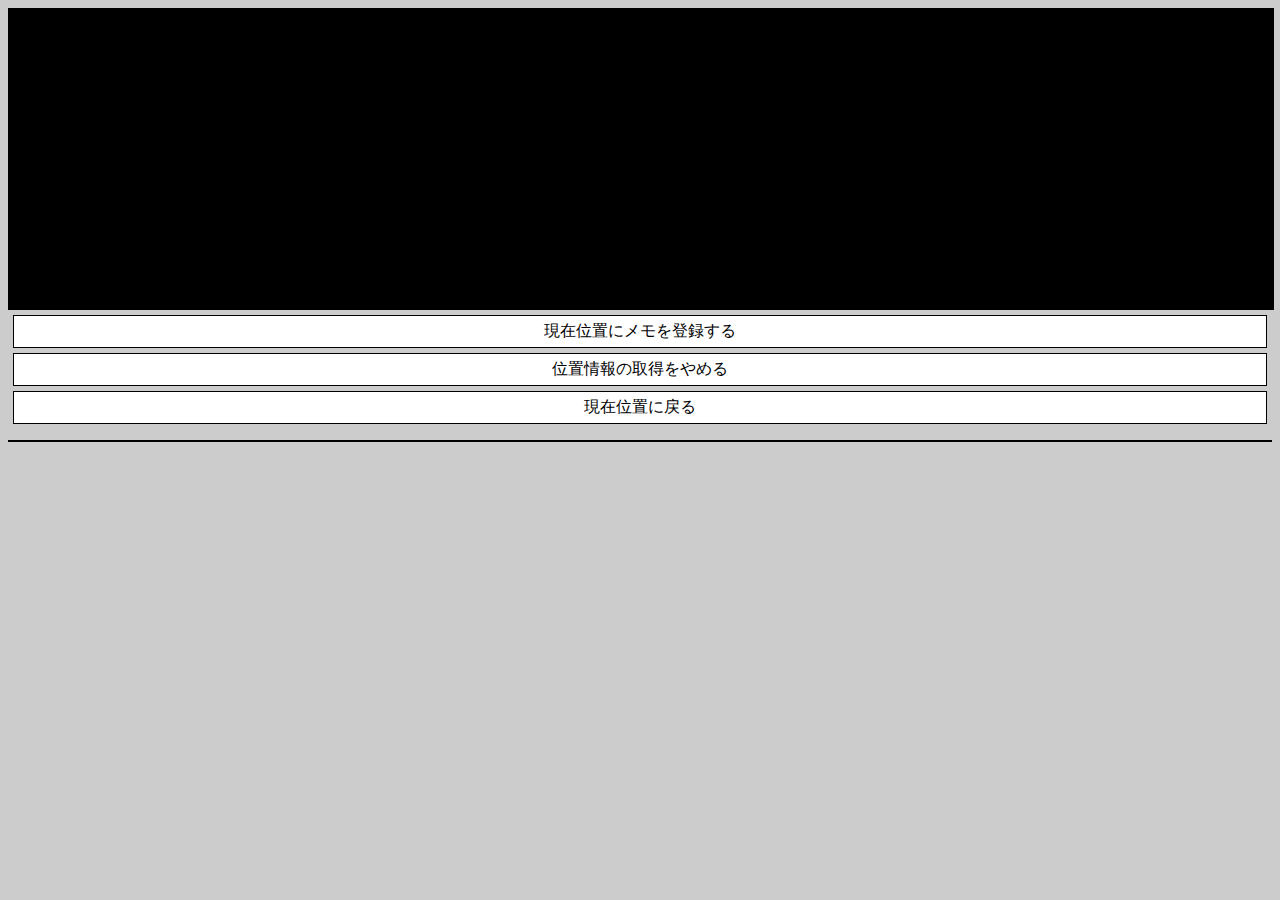
<file: Smartphone/album/index.html>
<!DOCTYPE html>
<html>
<head>
<meta charset="UTF-8" />
<meta name="viewport" content="width=device-width, initial-scale=1.0" />
<title>I226 レーヒコイグエン’</title>
<link rel="stylesheet" href="css/main.css" />
<script src="js/index.js"></script>
<script>
</script>
</head>
<body>
<div id="result">
</div>
<div id="menu">
  <a href="input.html" class="btnmenu">現在位置にメモを登録する</a>
  <a href="#" id="stopwatch" class="btnmenu">位置情報の取得をやめる</a>
  <a href="#" id="showcurrent" class="btnmenu">現在位置に戻る</a>
</div>
<ul id="list">
</ul>
</body>
</html>
</file>
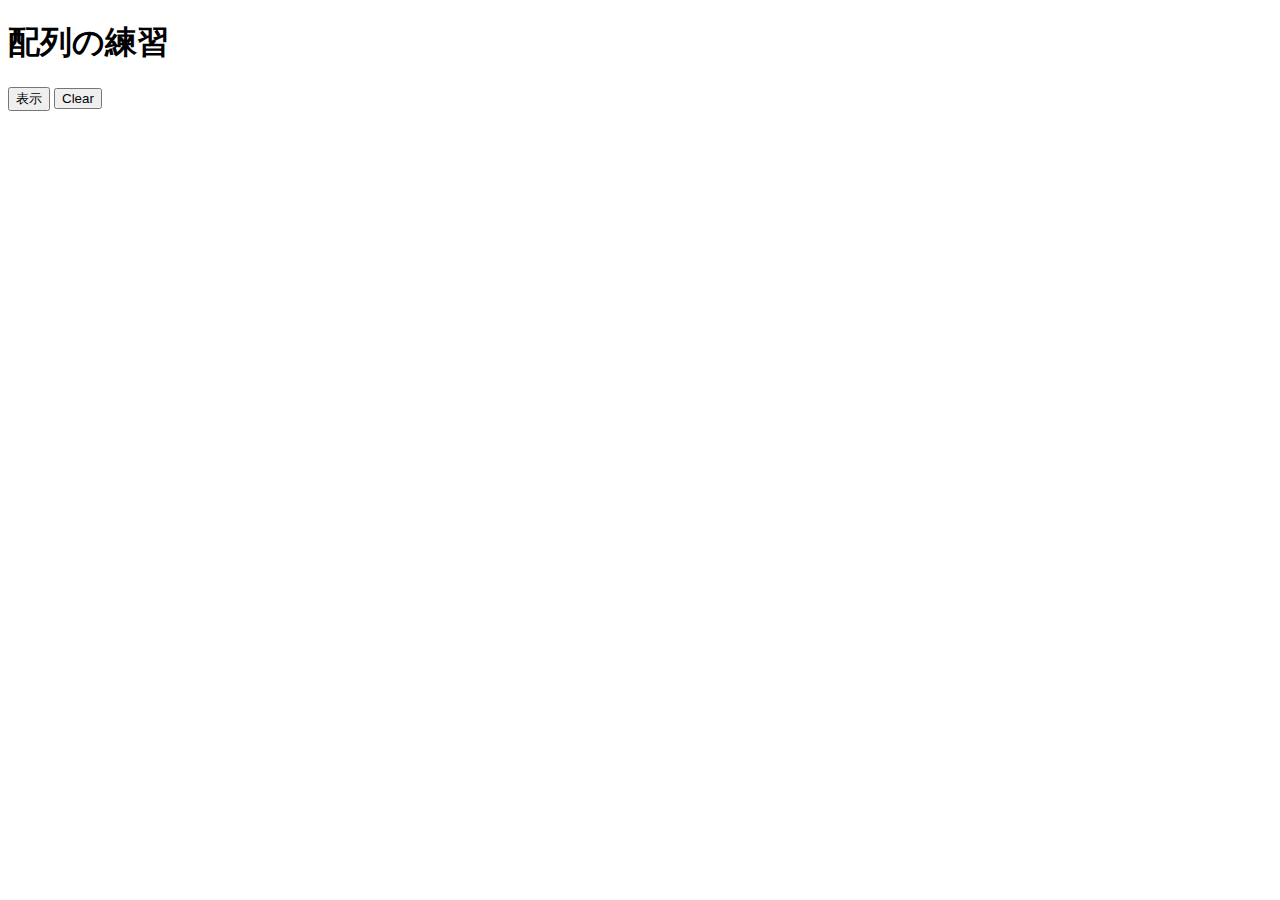
<file: Smartphone/album/array.html>
<!DOCTYPE html>
<html>
<head>
<meta charset="UTF-8" />
<meta name="viewport" content="width=device-width, initial-scale=1.0" />
<title>H200 スンダイハナコ</title>
<script src="js/array.js"></script>

</head>
<body>
<div>
<h1>配列の練習</h1>
<button id="dsp">表示</button>
<button id="clr">Clear</button>
<p id="result"></p>
</div>
</body>
</html>
</file>
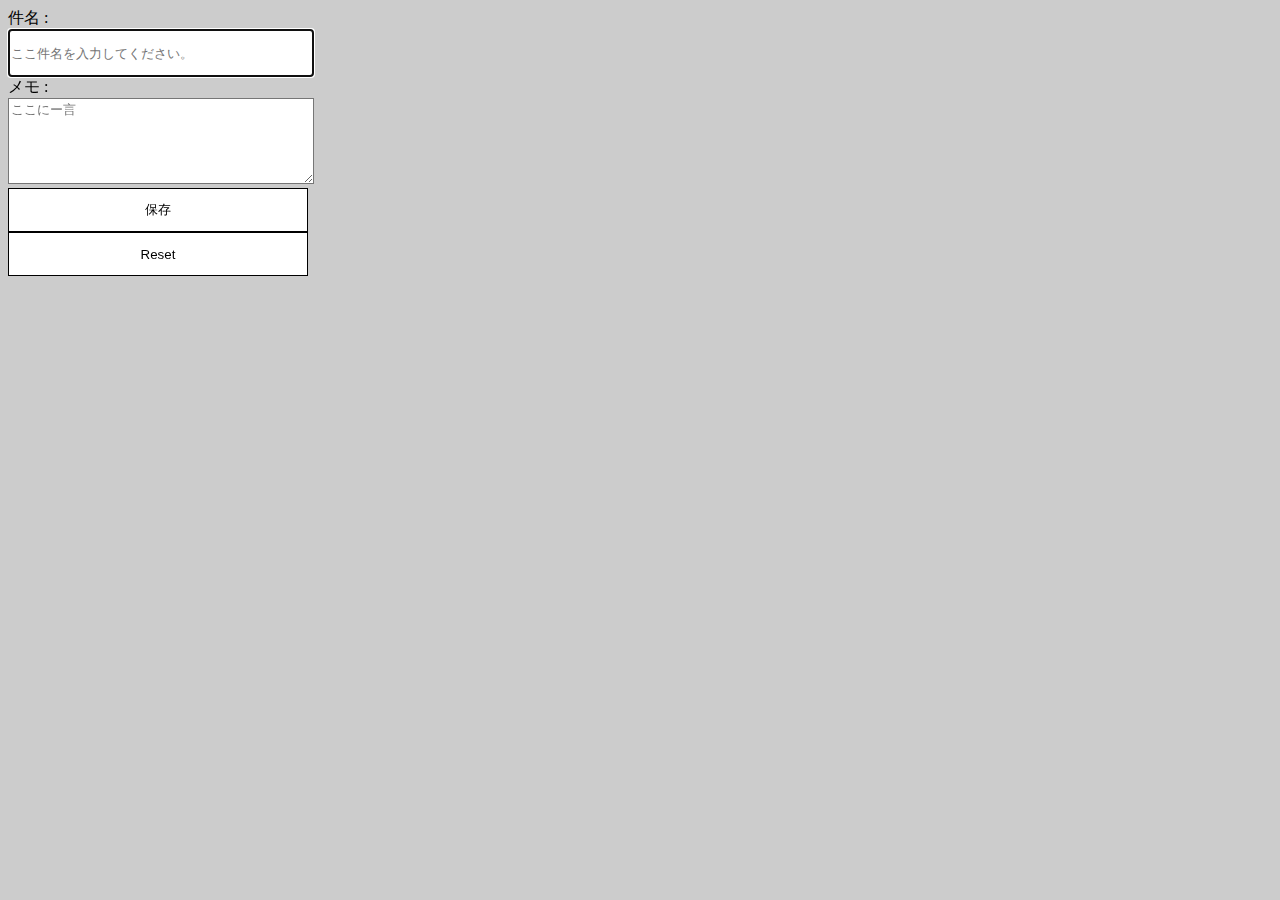
<file: Smartphone/album/input.html>
<!DOCTYPE html>
<html>
<head>
<meta charset="UTF-8" />
<meta name="viewport" content="width=device-width, initial-scale=1.0" />
<title>177166 レーヒコイグエン</title>
<link rel="stylesheet" href="css/main.css" />
    <script src="js/input.js"></script>
</head>
<body>
<form>
<div class="field">
  <lable>件名 : <br />
    <input id="subject" type="text" size="30"
     autofocus required placeholder="ここ件名を入力してください。" /></label>
</div>
<div class="field">
 <lable>メモ :<br />
 <textarea id="memo" cols="30" row="25" required placeholder="ここにー言" 
   placeholded=”ひとことメモを入力してください。"></textarea></lable>
</div>
                                 
<div class="field">
  <input id="save" type="submit" class"twn" value="保存" /><br />
  <input id="cancel" type="reset" class="btn" value"キャンセル" />
</div>
</form>
</body>
</html>
</file>
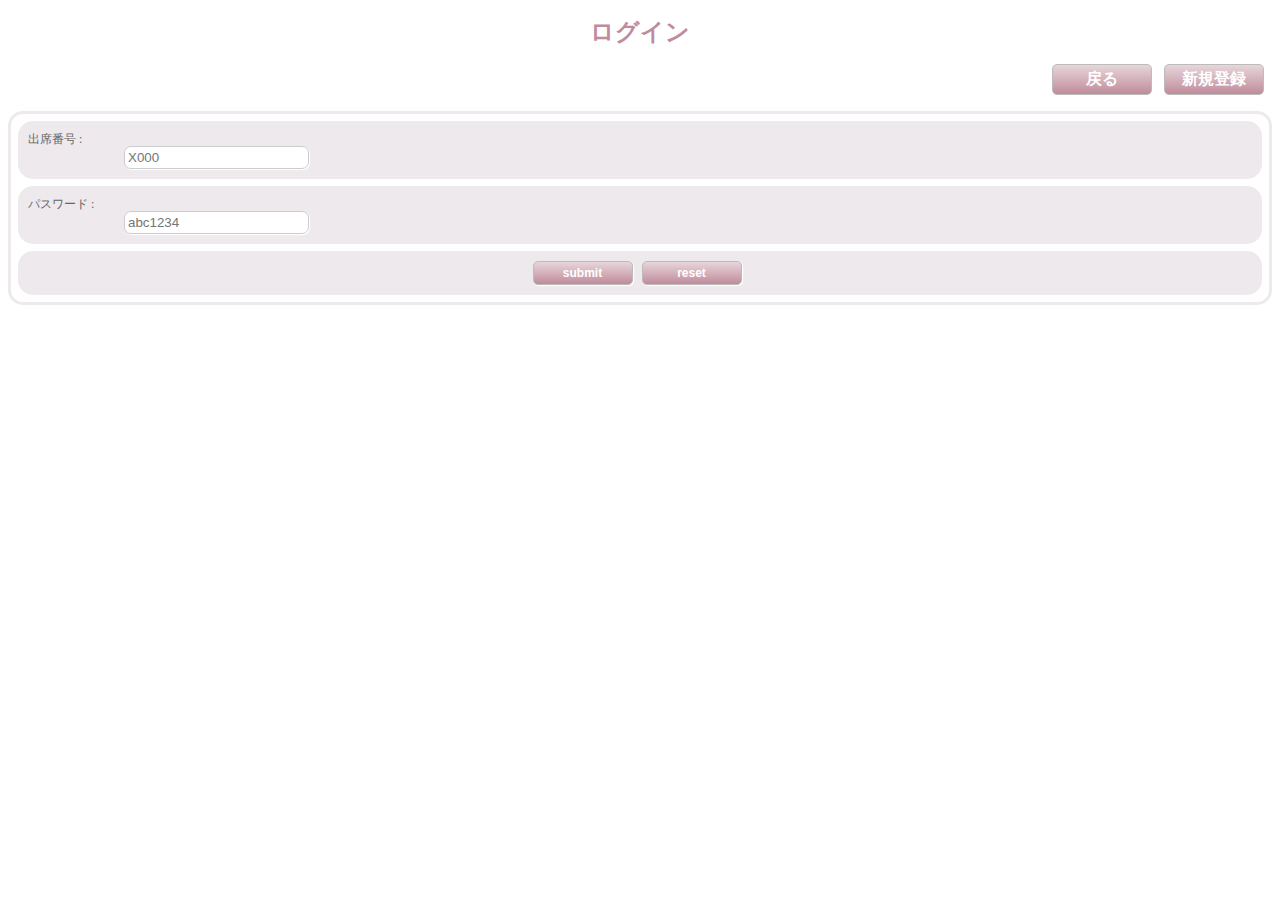
<file: Smartphone/album/login.html>
<!DOCTYPE html>
<html>
<head>
<meta charset="UTF-8" />
<meta name="viewport" content="width=device-width, initial-scale=1.0" />
<title>s177166　レーヒコイグエン</title>
<link rel="stylesheet" href="css/form.css" />
</head>
<body>
<h1>ログイン</h1>
  
    <p class="right">
        <input type="button" value="戻る" onclick="history.back()"> 
        
        <input type="button" value="新規登録" onclick="location.href='regist.html'"> 
    </p>
 
<form>
        
    <p>
        <label><span>出席番号 :</span><br>
        <input type="text"
               name="name"
               maxlength="4"
               pattern="[A-Z]{1}[0-9]{3}"
               title="英字１文字+数字３文字"
               placeholder="X000" required>
               
        </label>
    </p>
        
    <p>
        <label><span>パスワード :</span><br>
     <input type="password"
            name="password"
            maxlength="20" 
            pattern="[A-Za-z0-9]{7,}"
            title="半角英数7文字以上20文字以下。"
            placeholder="abc1234" required>
     </label>
    </p>
        
    <p>
            
        <input type="submit" value="submit">
        <input type="reset" value="reset">
    </p>
  </form>
 </body>
</html>
</file>
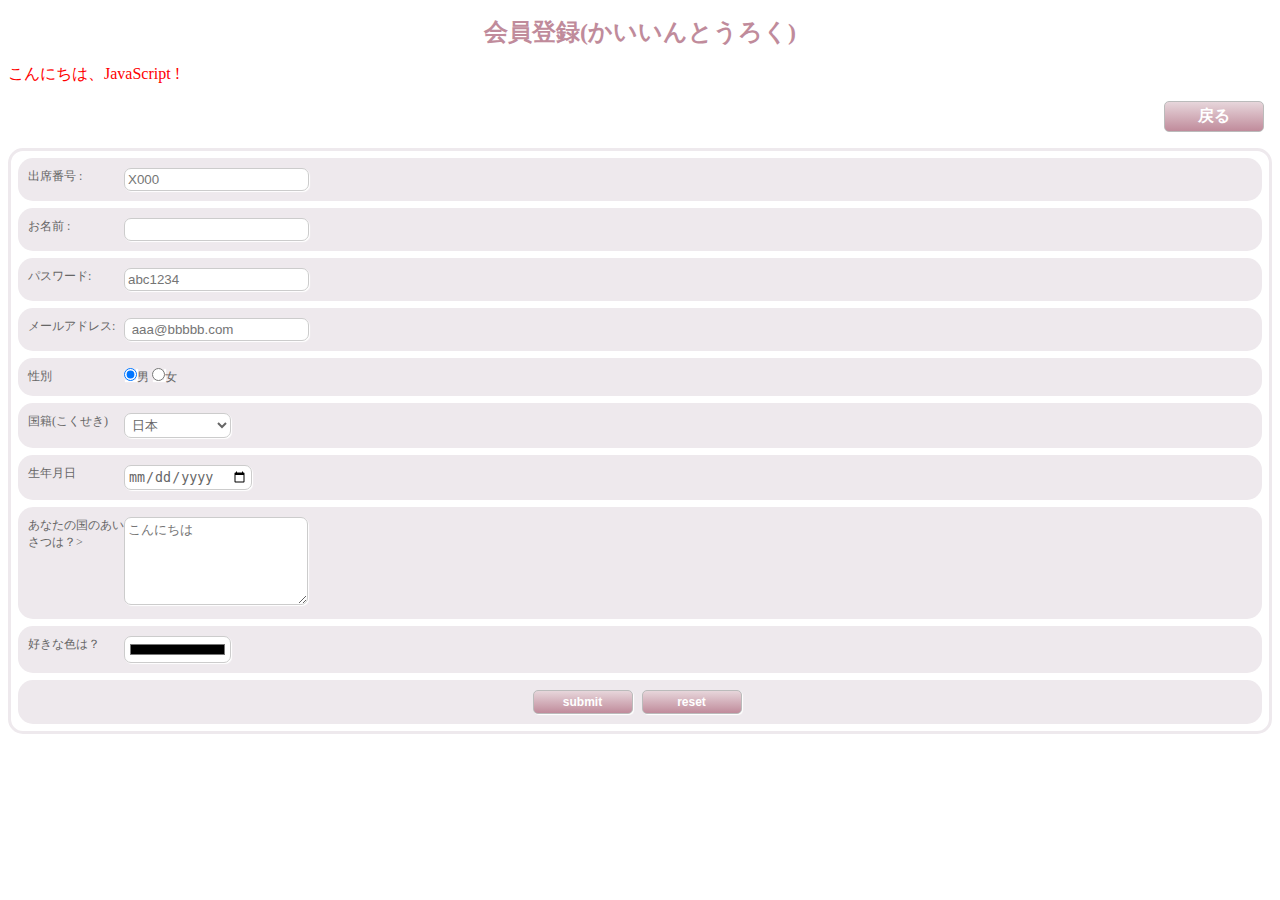
<file: Smartphone/album/regist.html>
<!DOCTYPE html>
<html>
<head>
<meta charset="UTF-8" />
<meta name="viewport" content="width=device-width, initial-scale=1.0" />
<title>177166 レーヒコイグエン</title>
<link rel="stylesheet" href="css/form.css" />
<script src="js/regist.js"></script>

</head>

<body>
<!-- ↓ここに入力 -->
<h1>会員登録(かいいんとうろく)</h1>
    <div id="result"></div>
    
<p class="right">
    <input type="button" value="戻る" onclick="history.back()">

<form>
    
<p>
    
 <label><span>出席番号 :</span>
 <input type="text"
        name="name"
        maxlength="4"
        pattern="[A-Z]{1}[0-9]{3}"
        title="英字１文字+数字３文字"
        placeholder="X000"
        required>
 </label>
</p>
<p>
<label><span>お名前 :</span>
<input type ="text" name="name" maxlength="30" required placeholder>
</label>
</p>
<p>
<label><span>パスワード:</span>
<input type="password"
       name="password"maxlength="20"
       required
       pattern="[a-z]{7}[0-9]{20}"
       title="半角英数7文字以上20文字以下。"
       placeholder="abc1234" required>
</label>
</p>
<p>
<label><span>メールアドレス:</span>
<input type="email" name="email" maxlength="30"
title="aaabbb.comのような形で記入ください。"
       placeholder=" aaa@bbbbb.com" required>
</label>
</p>
<p>
<label><span>性別</span>
<span class="radio">
<label> <input type="radio" name="gender"value="male" checked>男</label>
<label> <input type="radio" name="gender"value="female">女</label>
</span>
</label>
</p>
<p>
<label>
<span>国籍(こくせき)</span>
<select name="nationality">
<option value="japan">日本</option>
<option value="bangladesh">バングラデシュ</option>
<option value="china">中国"</option>
<option value="korea">韓国</option>
<option value="mongolia">モンゴル</option>
<option value="myanmar">ミャンマー</option>
<option value="nepal">ネパール</option>
<option value="srilanka">スリランカ</option>
<option value="taiwan">台湾</option>
<option value="vietnam">べトナム</option>
</select>
</label></p>
<p>
<label>
<span>生年月日</span>
<input type="date" name="date"  max="1970/04/01" min="2000/04/30"><required>
</label>
</p>
<p>
<label>
<span>あなたの国のあいさつは？></span>
    <textarea name="greeting" class="txtfield" placeholder="こんにちは"></textarea>
</label>
</p>
<p>
<label>
<span>好きな色は？</span>
<span>
<input type="color" name="color" list="colorType" value="#000000">
<datalist id="colorType">
<option value="#000000"></option>
<option value="#FF0000"></option>
<option value="Red"></option>
</datalist>
</span>
</label>
</p>
<p>
<input type="submit" value="submit">
<input type="reset" value="reset">
</p>
</form>

</body>
</html>
</file>
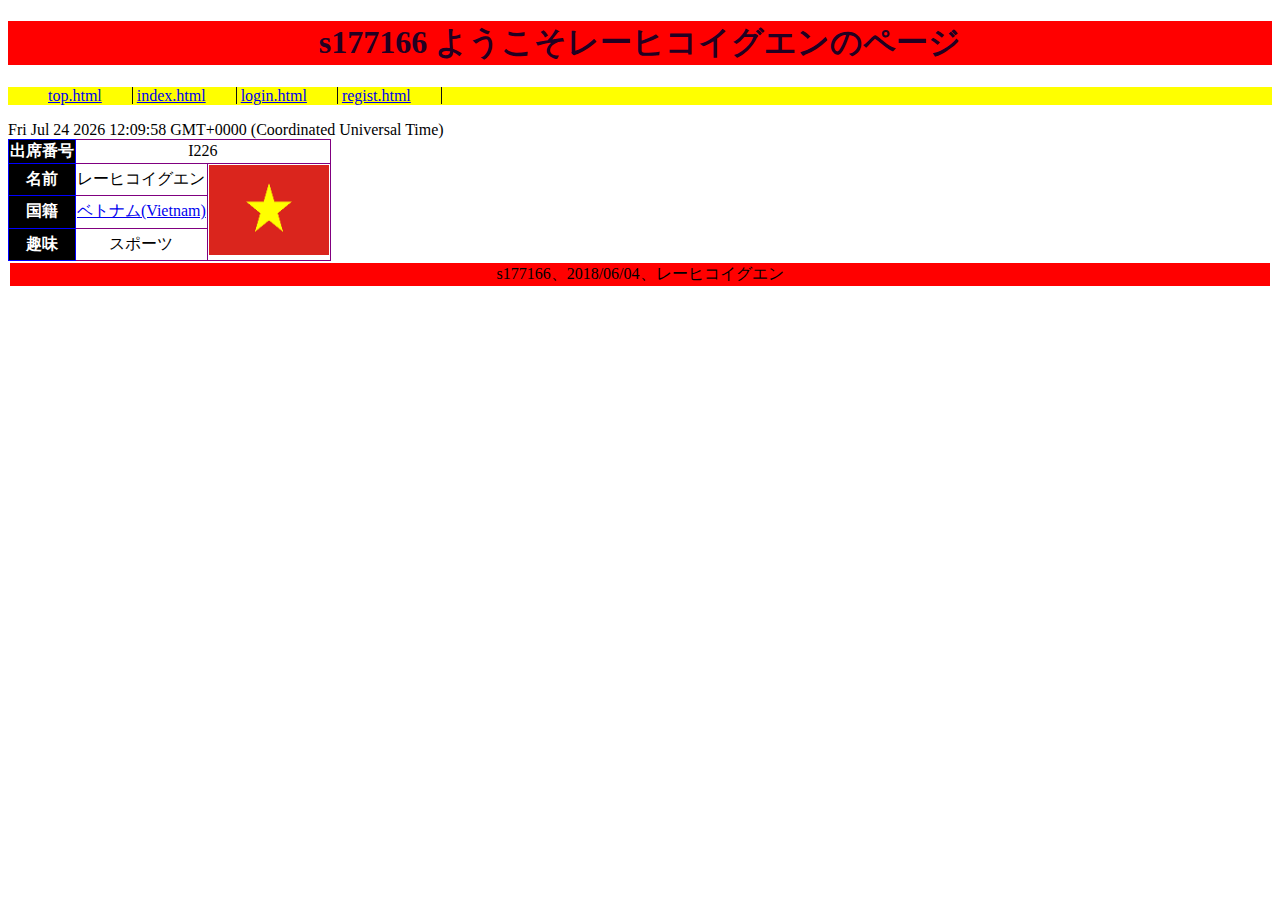
<file: Smartphone/album/top.html>
<!DOCTYPE html>
<html>
<head>
<meta charset="UTF-8" />
<meta name="viewport" content="width=device-width, initial-scale=1.0"/>
<title>177166 レーヒコイグエン</title>
<link rel="stylesheet" href="css/top.css" />
<script src="js/top.js"></script>

</head>
<body>
<div>
 <header>
   <h1>s177166 ようこそレーヒコイグエンのページ</h1>
    
   <ul>
    <li><a href=top.html>top.html</a></li>
    <li><a href=index.html>index.html</a></li>
    <li><a href=login.html>login.html</a></li>
    <li><a href=regist.html>regist.html</a></li>
   </ul>
 </header>
 <div id="addDate"></div>

 <div id="content">
  <table>
    <tr><th>出席番号</th><td colspan=2>I226</td></tr>
    <tr><th>名前</th><td>レーヒコイグエン</td><td rowspan=3><img src="image/vietnam.png" height=90 width=120>
  </td></tr>
    <tr><th>国籍</th><td><a href="http://google.com/">ベトナム(Vietnam)<a></td></tr>
    <tr><th>趣味</th><td>スポーツ</td></tr>
  </table>
    <!--content-->
</div>
 
 <footer>
 s177166、2018/06/04、レーヒコイグエン
 </footer>

</body>
</html>
</file>
<file: Smartphone/album/css/main.css>
body{
background-color: #ccc;
}

#result {
background-image: url(z:/Smartphone/album/image/bg.gif);
background-color: black;
border: solid 1px #000;
width: 100%;
height: 300px;
}

.btnmenu {
 margin: 5px;
 padding: 5px;
 color: black;
 display: block;
 text-align: center;
 text-decoration: none;
 border-width: 1px;
 border-style: solid;
 border-color: black;
 background-color: white;
}

#list{
 padding: 0px;
 border-width: 1px;
 border-style: solid;
 background-color: white;
}

#list > li {
 padding : 10px 5px 10px 19px;
 list-style: none;
 border-bottom-color: #ccc;
 border-bottom-width: 1px;
 border-bottom-style: solid;
}
#list a{
 color: black;
 text-decoration: none;
}

input, textarea {
 border-width: 1px;
 border-style: solid;
 background-color: white;
 color: black;
 width: 300px;
 height: 44px;
}

textarea {
 height: 80px;
}
</file>
<file: Smartphone/album/css/form.css>
h1{
font-size:1.5em;
font-family: serif;
color: #c08B9B;
text-align: center;    
}

p.right{
    text-align: right;
}


form{
    color: #666;
    padding: 7px;
    margin-bottom: 15px;
    border: 3px solid #EEE9ED;
    border-radius: 15px;
}

form p{
    margin: 7px 0 0;
    padding: 10px;
    font-size: 12px;
    background: #EEE9ED;
    overflow: hidden;
    clear: left;
    border-radius: 15px;
}

form p:first-child{
    margin: 0;
    
    
}

form p:last-child{
    text-align: center;
}

form p span {
    width: 8em;
    margin: 0px;
    display: block;
    float: left;
}

form p label input, .txtfield, form p select{
    widows: 16em;
    padding: 3px;
    margin: 0px;
    color: #666;
    border: solid 1px #ccc;
    background: #fff;
    box-shadow: 1px 1px 1px #fff;
    border-radius: 7px;
}

.txtfield{
    height: 6em;
}

form p select, form p input[type="color"] {
    width: 8em;
}

form p input[type"radio"] {
    width: 1em;
    margin-left: 1.5em;
}

form p span.radio {
    display: block;
    widows: 10em;   
    float: left;
}

form p span.radio label:hover{
    background: #C08B9B;
    color: #fff;
    font-weight: bold;
}

body p input[type="button"],
body p input[type="button"] {
    cursor: pointer;
    font-size:100%;
    font-weight: bold;
    width: 100px;
    padding: 4px 10px;
    margin-right: 0.5em;
    color: #fff;
    border: 1px solid #bbb;
    background: #C08B9B;
    background: linear-gradient(#E7D6DB, #C08B9B);
    border-radius: 5px;
    box-shadow: 1px 1px 1px #fff;
}


body p input[type="submit"],
body p input[type="reset"] {
    cursor: pointer;
    font-size:100%;
    font-weight: bold;
    width: 100px;
    padding: 4px 10px;
    margin-right: 0.5em;
    color: #fff;
    border: 1px solid #bbb;
    background: #C08B9B;
    background: linear-gradient(#E7D6DB, #C08B9B);
    border-radius: 5px;
    box-shadow: 1px 1px 1px #fff;    
}

body p input[type="button"]:hover,
body p input[type="button"]:hover{
    opacity: 0.8;
    font-size: 135%;
}

body p input[type="submit"]:hover,
body p input[type="reset"]:hover{
    opacity: 0.8;
    font-size: 135%;
}


}

form p input[type="submit"],
form p input[type="reset"] {
    cursor: pointer;
    font-size: 130%;
    font-weight: bold;
    width: 100px;
    padding: 4px 10px;
    margin-right: 0.5em;
    color: #fff;
    border: 1px solid #bbb;
    background: #C08B9B;
    background: linear-gradient(#E7D6DB, #C08B9B);
    border-radius: 5px;
    box-shadow: 1px 1px 1px #fff;    
}

form p input[type="button"]:hover,
form p input[type="button"]:hover{
    opacity: 0.8;
    font-size: 135%;
}

form p input[type="submit"]:hover,
form p input[type="reset"]:hover{
    opacity: 0.8;
    font-size: 135%;
}
</file>
<file: Smartphone/album/css/top.css>
p {
color:red;
}

header p:nth-child(2){
 color: blue;
}

header p:nth-child(3){
 color: green;
}

h1,p{
font-size:2en;
}



h1{
 background-color:red;
 color:#220022;
 text-align: center;
}


 ul li{
 display:inline;
 text-decoration:none;
 list-style-type:none;
 padding-right:30px;
 border-right:solid 1px #111
}

 ul {
 background-color:yellow;
 color: white;
}
 
footer{
 background-color:red;
 text-align:center;
 padding:1px;
 margin:2px;
}
table {
 border-collapse: collapse;
 text-align: center;
 
}
td {
 border:solid 1px purple;
}
th {
 border:solid 1px blue;
}
td a:hover{
 color: #f01add;
}
table tr th:first-child{
 background: black;
 color: white;
}
</file>
